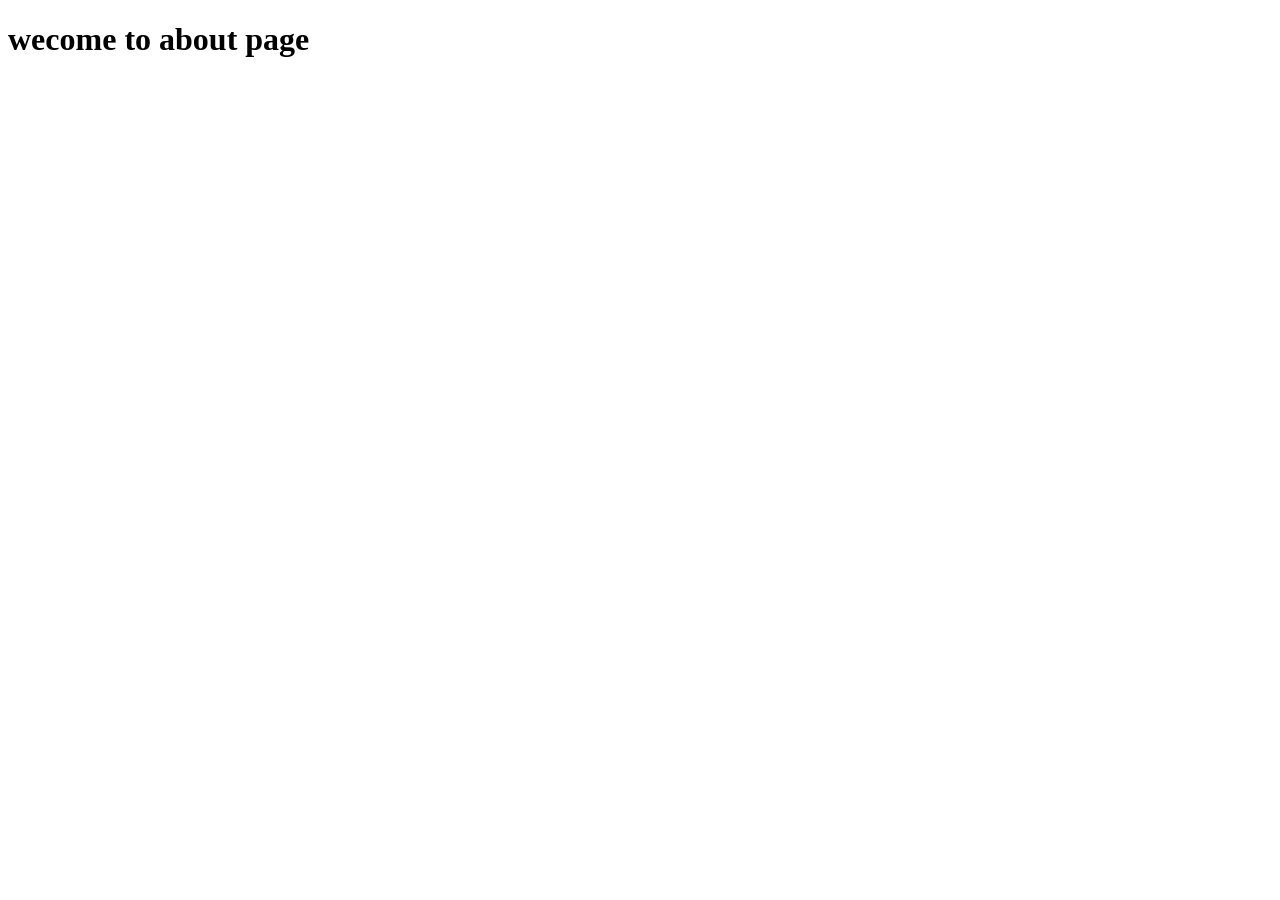
<file: about.html>
<!DOCTYPE html>
<html lang="en">
<head>
    <meta charset="UTF-8">
    <meta name="viewport" content="width=device-width, initial-scale=1.0">
    <title>Document</title>
</head>
<body>
    <h1>wecome to about page</h1>
</body>
</html>
</file>
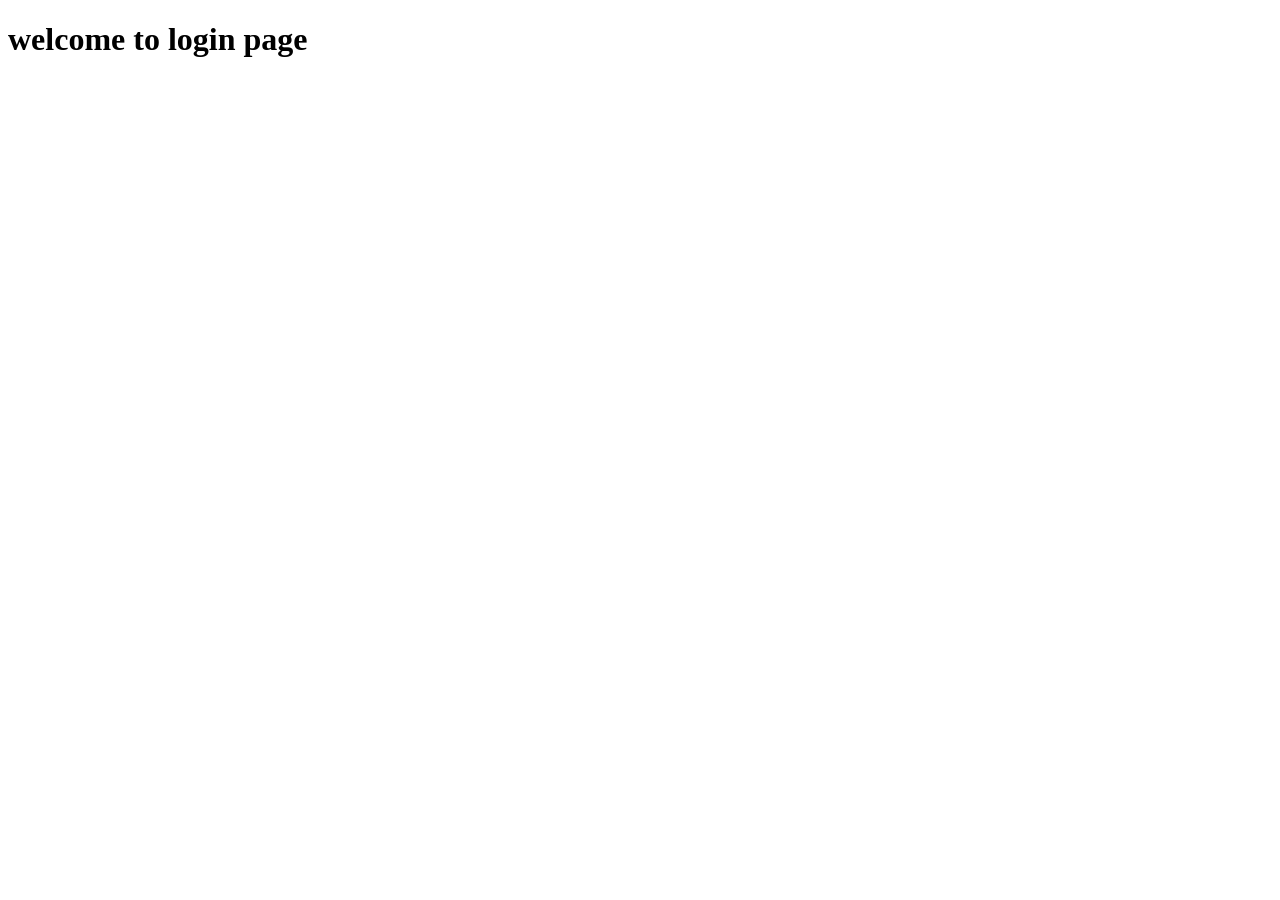
<file: login.html>
<!DOCTYPE html>
<html lang="en">
<head>
    <meta charset="UTF-8">
    <meta name="viewport" content="width=device-width, initial-scale=1.0">
    <title>Document</title>
</head>
<body>
    <h1>welcome to login  page</h1>
</body>
</html>
</file>
